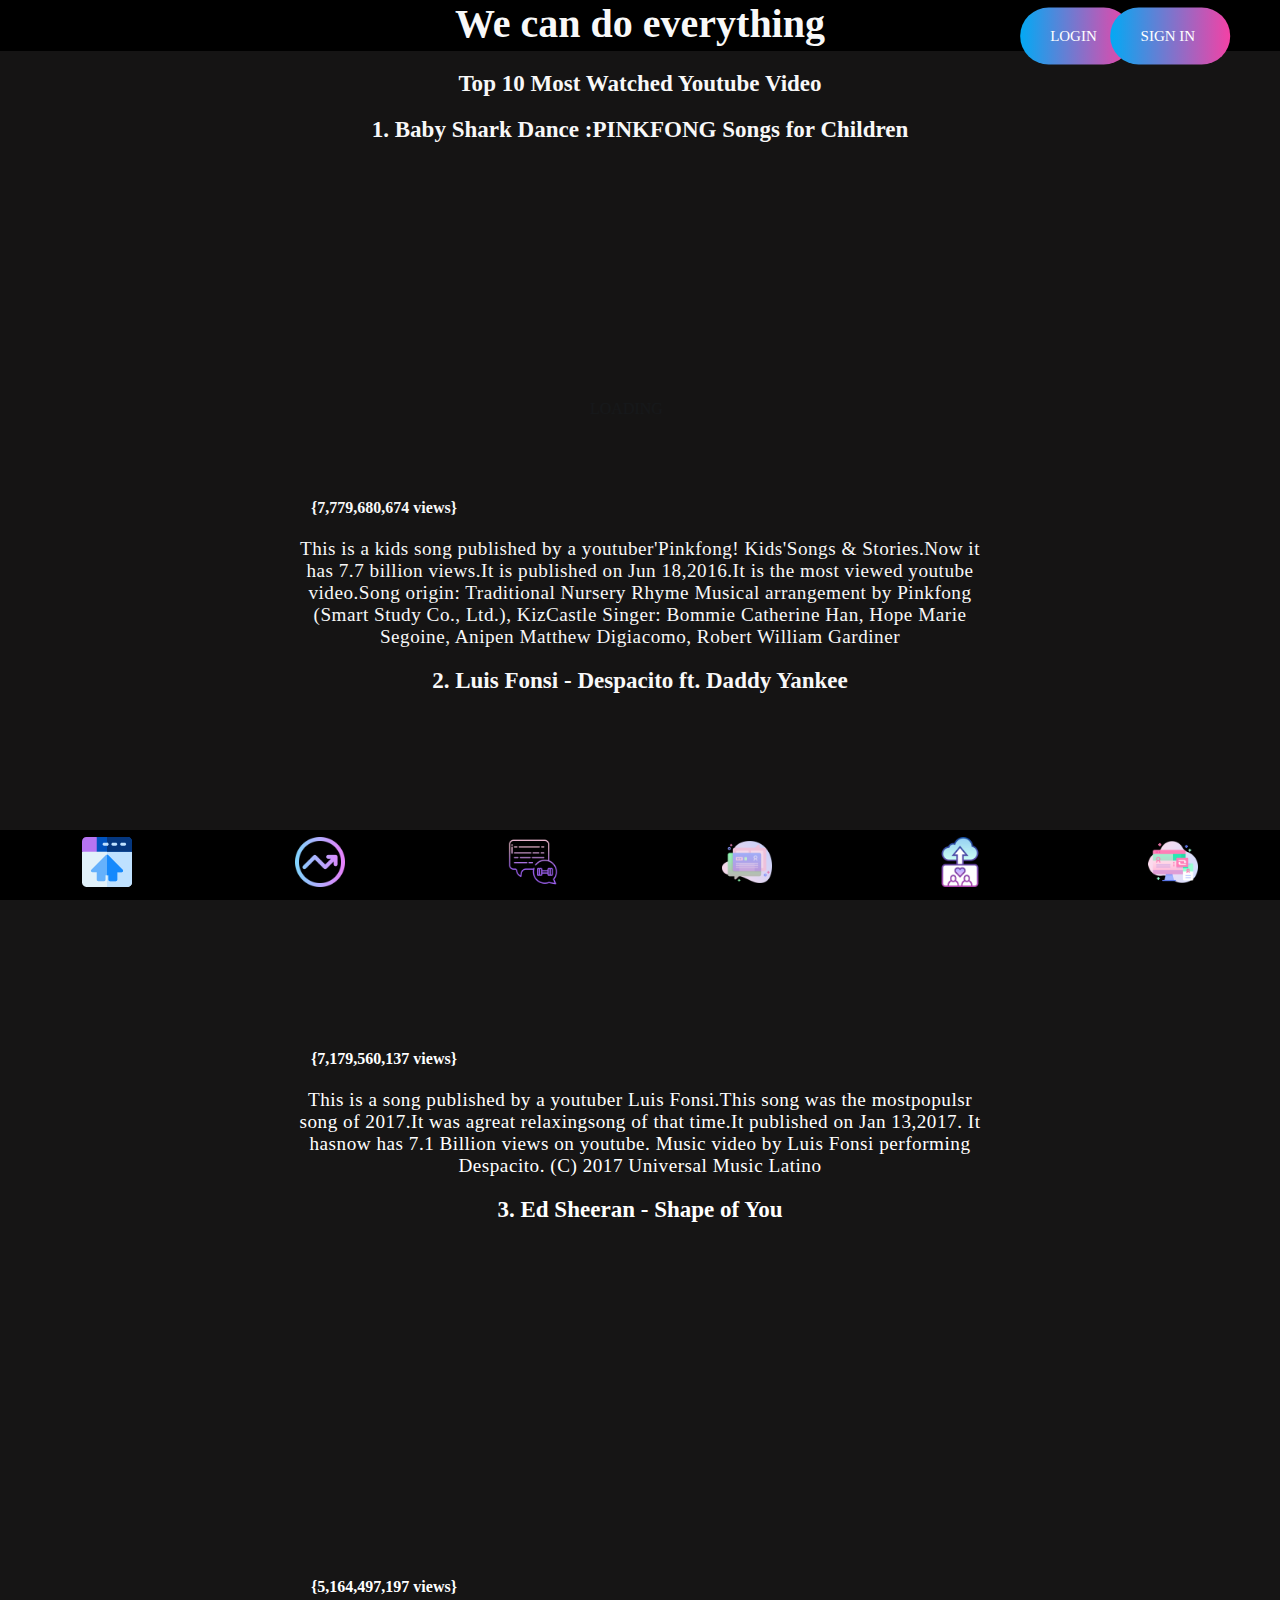
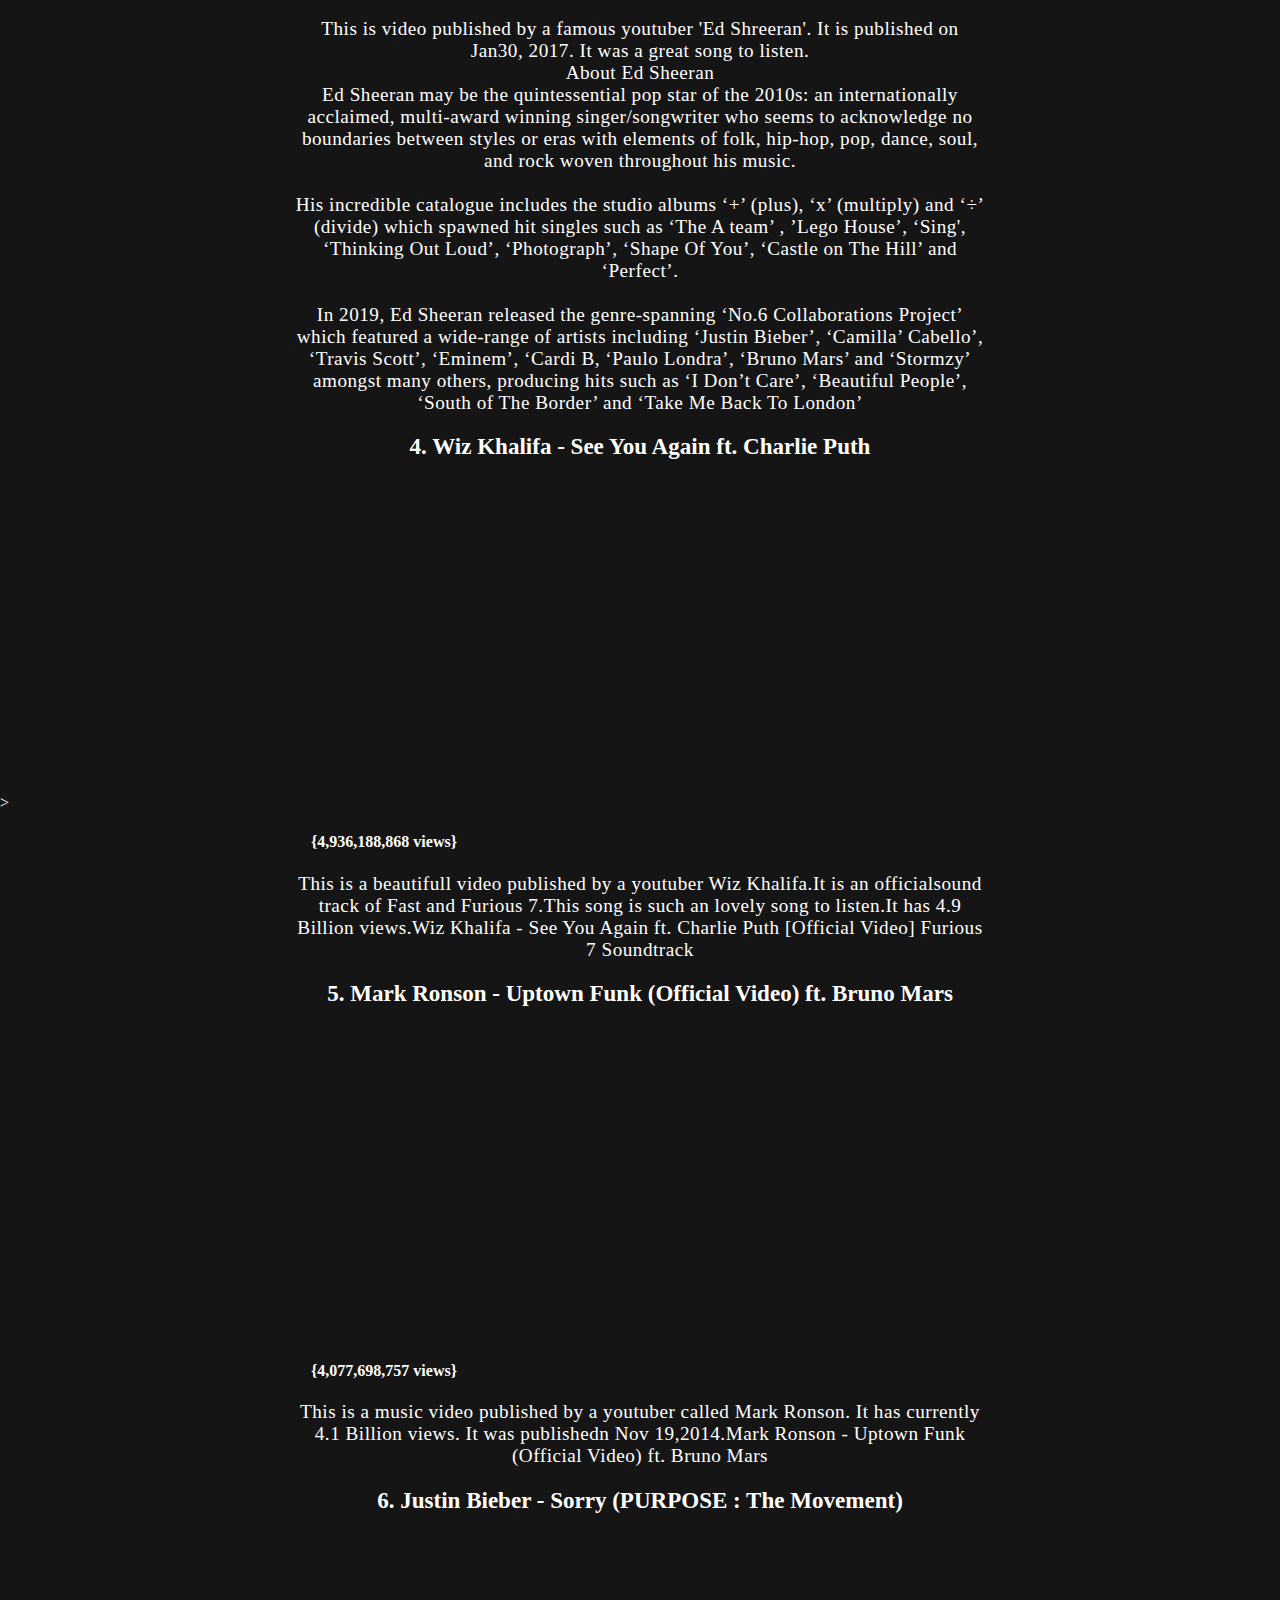
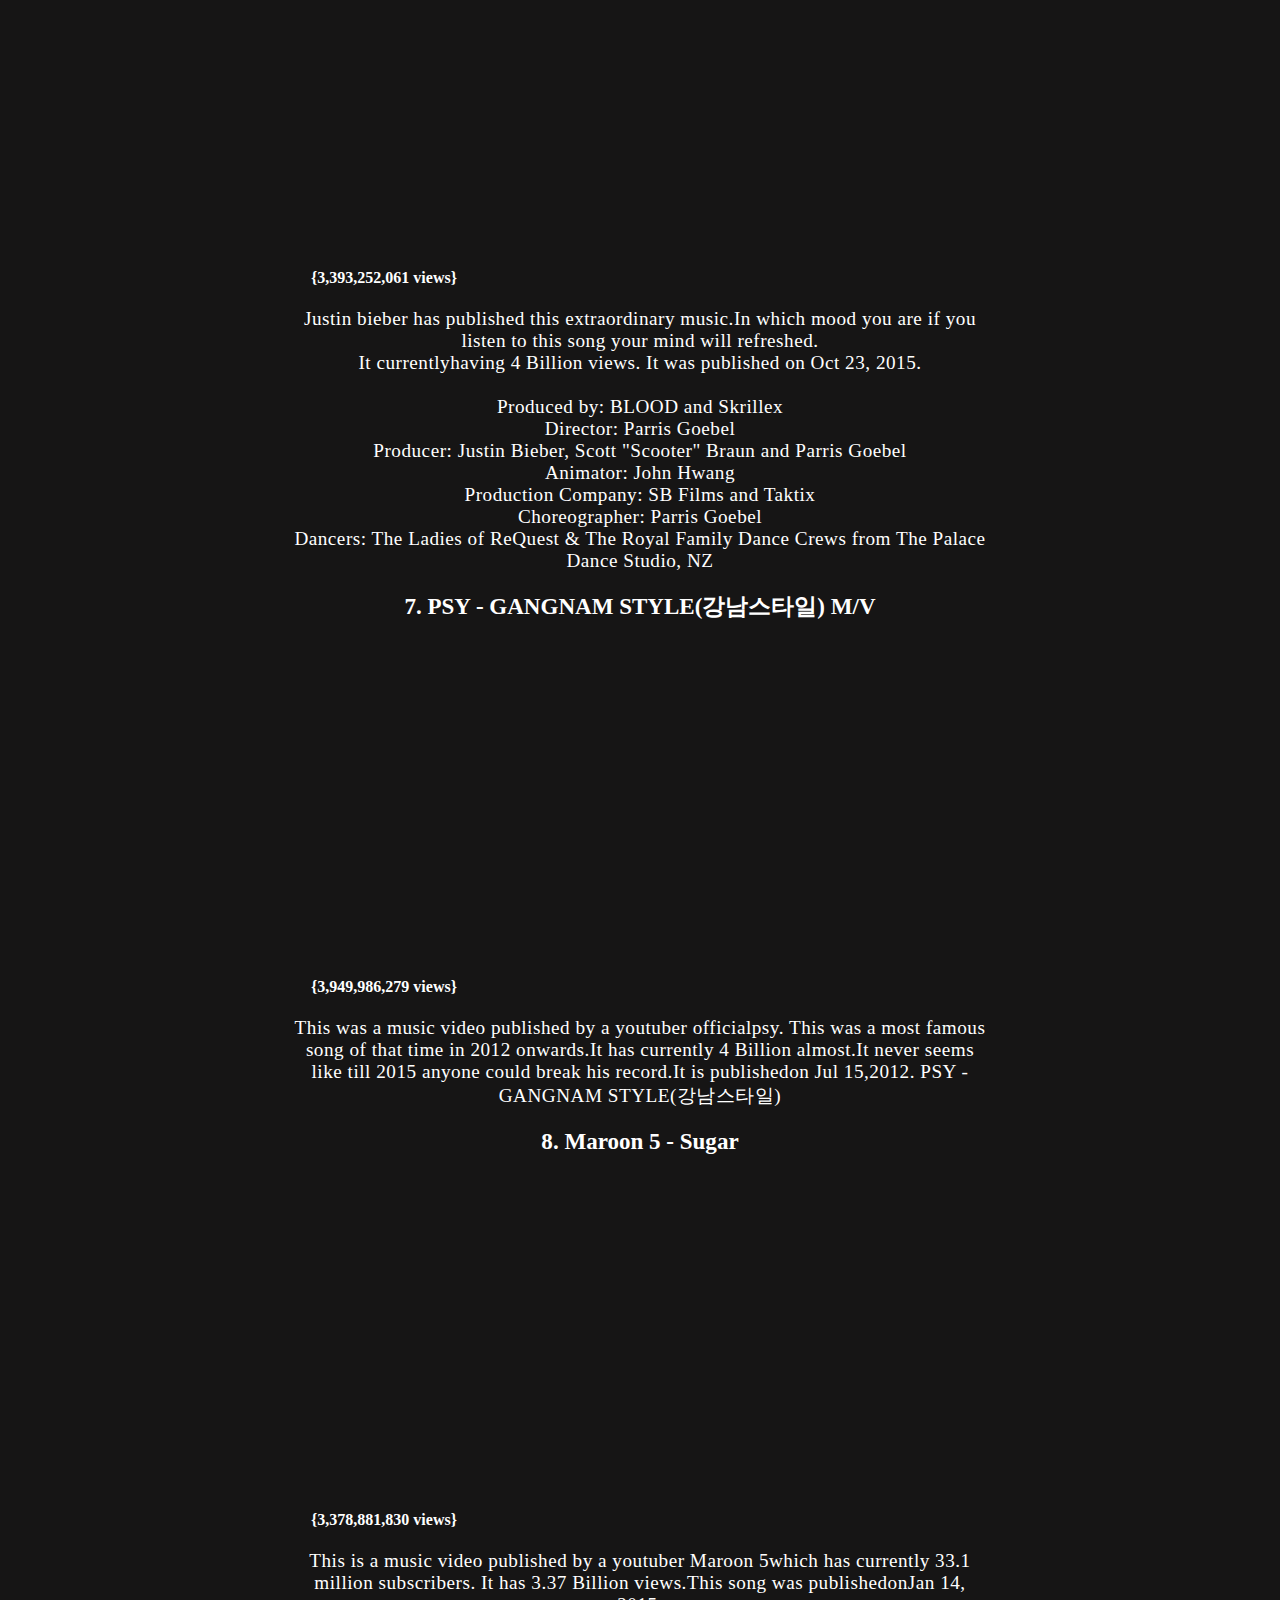
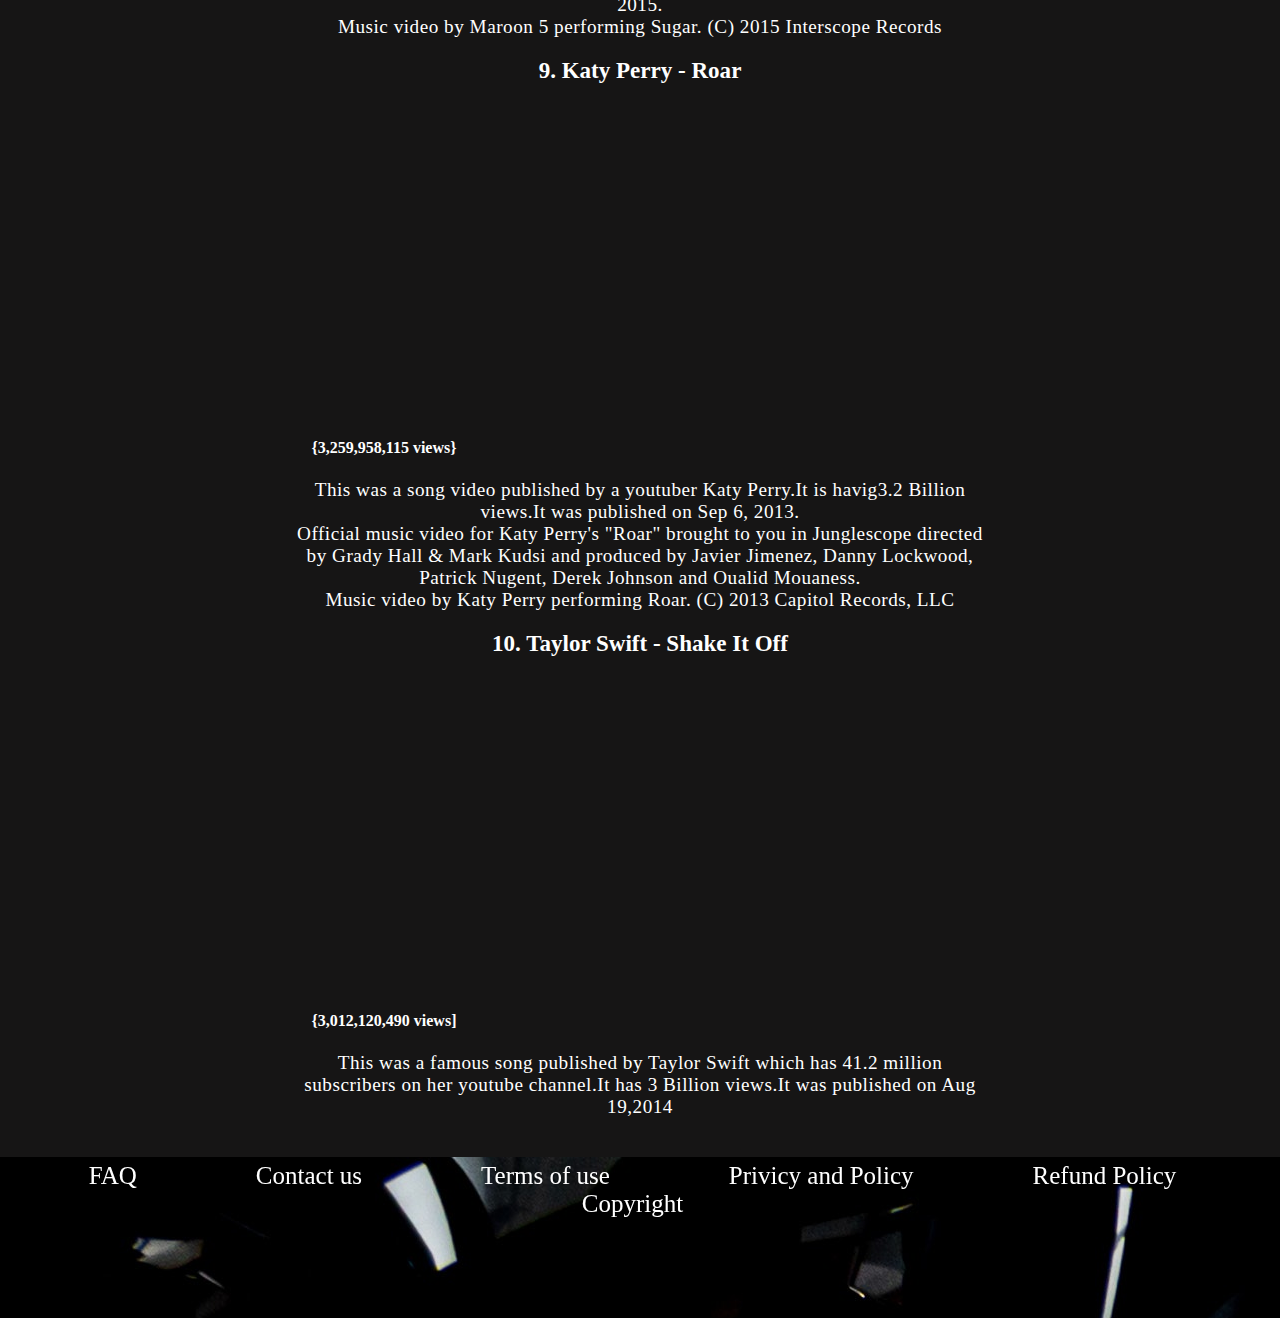
<file: index.html>
<!DOCTYPE html>
<html lang="en">

<head>
    <meta charset="UTF-8">
    <meta name="viewport" content="width=device-width, initial-scale=1.0">
    <meta name="description" content="Top 10 most popular music video on youtube, Justin bieber sorry beats gangnam star song">
    <title>WhatIsUpEveryone</title>
    <link rel="stylesheet" type="text/css" href="style.css">
    <link a href="C:\Users\User\Downloads\home-page.svg" rel="stylesheet">
    <meta http-equiv="X-UA-Compatile" content="width-service-width,initia-scales=1.0">
    <link rel="stylesheet" type="text/css" a href="button.css">
        <script src="https://cdnjs.cloudflare.com/ajax/libs/jquery/3.5.0/jquery.min.js"></script>

</head>


<body>
    <div class="loader-container">
        <div class="loader">LOADING</div>
    </div>

    <main>
        <header>
            <h1 class="wow"> We can do everything</h1>
            <a href="#" class="btn1">Login</a>
            <a href="#" class="btn2">Sign in</a>


        </header>

        <nav>
            <a href="# "> <img src="home-page.svg " alt="Home" class="hi ">
            </a>
            <a href="# "> <img src="stat.png" alt="Trending" class="hi ">
            </a>
            <a href="# ">
                <img src="chat (1).png " alt="News " class="hi ">
                <!--
            Icons made by <a href="https://www.flaticon.com/authors/inipagistudio " title="inipagistudio ">inipagistudio</a> from <a href="https://www.flaticon.com/ " title="Flaticon "> www.flaticon.com</a> -->
            </a>
            <a href="# "><img src="chat.png " alt="chat " class="hi ">
                <!--
                made by freepik <div>Icons made by <a href="https://www.flaticon.com/authors/freepik " title="Freepik ">Freepik</a> from <a href="https://www.flaticon.com/ " title="Flaticon ">www.flaticon.com</a></div>
            -->
            </a>
            <a href="# ">
                <img src="upload.png " alt="Upload " class="hi "> </a>
            <a href="# " o class="hi ">
                <img src="profile.png " o class="hi "> </a>
        </nav>

        <h2> Top 10 Most Watched Youtube Video</h2>
        <h2> 1. Baby Shark Dance :PINKFONG Songs for Children</h2>
        <iframe width="560" height="315" src="https://www.youtube.com/embed/XqZsoesa55w" frameborder="0" allow="accelerometer; autoplay; clipboard-write; encrypted-media; gyroscope; picture-in-picture" allowfullscreen class="pic"></iframe>
        <h4>{7,779,680,674 views}</h4>
        <p>This is a kids song published by a youtuber'Pinkfong! Kids'Songs & Stories.Now it has 7.7 billion views.It is published on Jun 18,2016.It is the most viewed youtube video.Song origin: Traditional Nursery Rhyme Musical arrangement by Pinkfong (Smart
            Study Co., Ltd.), KizCastle Singer: Bommie Catherine Han, Hope Marie Segoine, Anipen Matthew Digiacomo, Robert William Gardiner</p>
        <h2>2. Luis Fonsi - Despacito ft. Daddy Yankee</h2>
        <iframe width="560" height="315" src="https://www.youtube.com/embed/kJQP7kiw5Fk" frameborder="0" allow="accelerometer; autoplay; clipboard-write; encrypted-media; gyroscope; picture-in-picture" allowfullscreen class="pic"></iframe>
        <h4>{7,179,560,137 views}</h4>
        <p>This is a song published by a youtuber Luis Fonsi.This song was the mostpopulsr song of 2017.It was agreat relaxingsong of that time.It published on Jan 13,2017. It hasnow has 7.1 Billion views on youtube. Music video by Luis Fonsi performing
            Despacito. (C) 2017 Universal Music Latino</p>
        <h2>3. Ed Sheeran - Shape of You</h2>
        <iframe width="560" height="315" src="https://www.youtube.com/embed/JGwWNGJdvx8" frameborder="0" allow="accelerometer; autoplay; clipboard-write; encrypted-media; gyroscope; picture-in-picture" allowfullscreen class="pic"></iframe>
        <h4>{5,164,497,197 views}</h4>
        <p>This is video published by a famous youtuber 'Ed Shreeran'. It is published on Jan30, 2017. It was a great song to listen.<br>About Ed Sheeran <br> Ed Sheeran may be the quintessential pop star of the 2010s: an internationally acclaimed, multi-award
            winning singer/songwriter who seems to acknowledge no boundaries between styles or eras with elements of folk, hip-hop, pop, dance, soul, and rock woven throughout his music. </br><br> His incredible catalogue includes the studio albums ‘+’
            (plus), ‘x’ (multiply) and ‘÷’ (divide) which spawned hit singles such as ‘The A team’ , ’Lego House’, ‘Sing', ‘Thinking Out Loud’, ‘Photograph’, ‘Shape Of You’, ‘Castle on The Hill’ and ‘Perfect’. </br><br> In 2019, Ed Sheeran released the
            genre-spanning ‘No.6 Collaborations Project’ which featured a wide-range of artists including ‘Justin Bieber’, ‘Camilla’ Cabello’, ‘Travis Scott’, ‘Eminem’, ‘Cardi B, ‘Paulo Londra’, ‘Bruno Mars’ and ‘Stormzy’ amongst many others, producing
            hits such as ‘I Don’t Care’, ‘Beautiful People’, ‘South of The Border’ and ‘Take Me Back To London’</p>
        <h2>4. Wiz Khalifa - See You Again ft. Charlie Puth</h2>
        <iframe width="560" height="315" src="https://www.youtube.com/embed/RgKAFK5djSk" frameborder="0" allow="accelerometer; autoplay; clipboard-write; encrypted-media; gyroscope; picture-in-picture" allowfullscreen class="pic"></iframe> >
        <h4>{4,936,188,868 views}</h4>
        <p>This is a beautifull video published by a youtuber Wiz Khalifa.It is an officialsound track of Fast and Furious 7.This song is such an lovely song to listen.It has 4.9 Billion views.Wiz Khalifa - See You Again ft. Charlie Puth [Official Video]
            Furious 7 Soundtrack
        </p>

        <h2>5. Mark Ronson - Uptown Funk (Official Video) ft. Bruno Mars</h2>
        <iframe width="560" height="315" src="https://www.youtube.com/embed/OPf0YbXqDm0" frameborder="0" allow="accelerometer; autoplay; clipboard-write; encrypted-media; gyroscope; picture-in-picture" class="pic"></iframe>
        <h4>{4,077,698,757 views}</h4>
        <p>This is a music video published by a youtuber called Mark Ronson. It has currently 4.1 Billion views. It was publishedn Nov 19,2014.Mark Ronson - Uptown Funk (Official Video) ft. Bruno Mars</p>

        <h2>6. Justin Bieber - Sorry (PURPOSE : The Movement)
        </h2>
        <iframe width="560" height="315" src="https://www.youtube.com/embed/fRh_vgS2dFE" frameborder="0" allow="accelerometer; autoplay; clipboard-write; encrypted-media; gyroscope; picture-in-picture" allowfullscreen class="pic"></iframe>
        <h4>{3,393,252,061 views}</h4>
        <p>Justin bieber has published this extraordinary music.In which mood you are if you listen to this song your mind will refreshed.
            <br>It currentlyhaving 4 Billion views. It was published on Oct 23, 2015.</br><br>Produced by: BLOOD and Skrillex
            <br>Director: Parris Goebel <br>Producer: Justin Bieber, Scott "Scooter" Braun and Parris Goebel<br> Animator: John Hwang<br> Production Company: SB Films and Taktix <br>Choreographer: Parris Goebel
            <br>Dancers: The Ladies of ReQuest & The Royal Family Dance Crews from The Palace Dance Studio, NZ </br>
            <h2>7. PSY - GANGNAM STYLE(강남스타일) M/V</h2>
            <iframe width="560" height="315" src="https://www.youtube.com/embed/9bZkp7q19f0" frameborder="0" allow="accelerometer; autoplay; clipboard-write; encrypted-media; gyroscope; picture-in-picture" allowfullscreen class="pic"></iframe>
            <h4>{3,949,986,279 views}</h4>
            <p>This was a music video published by a youtuber officialpsy. This was a most famous song of that time in 2012 onwards.It has currently 4 Billion almost.It never seems like till 2015 anyone could break his record.It is publishedon Jul 15,2012.
                PSY - GANGNAM STYLE(강남스타일)</p>
            <h2>8. Maroon 5 - Sugar</h2>
            <iframe width="560" height="315" src="https://www.youtube.com/embed/09R8_2nJtjg" frameborder="0" allow="accelerometer; autoplay; clipboard-write; encrypted-media; gyroscope; picture-in-picture" allowfullscreen class="pic"></iframe>
            <h4>{3,378,881,830 views}</h4>
            <p>This is a music video published by a youtuber Maroon 5which has currently 33.1 million subscribers. It has 3.37 Billion views.This song was publishedonJan 14, 2015.<br>Music video by Maroon 5 performing Sugar. (C) 2015 Interscope Records</p>
            <h2>9. Katy Perry - Roar </h2>
            <iframe width="560" height="315" src="https://www.youtube.com/embed/CevxZvSJLk8" frameborder="0" allow="accelerometer; autoplay; clipboard-write; encrypted-media; gyroscope; picture-in-picture" allowfullscreen class="pic"></iframe>
            <h4>{3,259,958,115 views}</h4>
            <p> This was a song video published by a youtuber Katy Perry.It is havig3.2 Billion views.It was published on Sep 6, 2013.
                <br> Official music video for Katy Perry's "Roar" brought to you in Junglescope directed by Grady Hall & Mark Kudsi and produced by Javier Jimenez, Danny Lockwood, Patrick Nugent, Derek Johnson and Oualid Mouaness.
                <br> Music video by Katy Perry performing Roar. (C) 2013 Capitol Records, LLC</p>
            <h2>10. Taylor Swift - Shake It Off</h2>
            <iframe width="560" height="315" src="https://www.youtube.com/embed/nfWlot6h_JM" frameborder="0" allow="accelerometer; autoplay; clipboard-write; encrypted-media; gyroscope; picture-in-picture" allowfullscreen class="pic"></iframe>
            <h4>{3,012,120,490 views]</h4>
            <p>This was a famous song published by Taylor Swift which has 41.2 million subscribers on her youtube channel.It has 3 Billion views.It was published on Aug 19,2014</p>
            <aside>
            </aside>
            <!--
        <ul>

            <li class="a ">item1</li>
            <li class="a ">item2</li>
            <li class="a ">item3</li>
        </ul>-->
    </main>
    <footer>
        <a href="# " class="123"> FAQ</a>
        <a href=" # " class="123">  Contact us</a>
        <a href="# " class="123">Terms of use</a>
        <a href="# " class="123"> Privicy and Policy</a>
        <a href=" # " class="123"> Refund Policy</a>
        <a href="# " class="123">Copyright</a>
    </footer>
 <script>
        $(window).on("load", function() {
            $(".loader-container").fadeOut(1000);
        });
    </script>
</body>

</html>
</file>
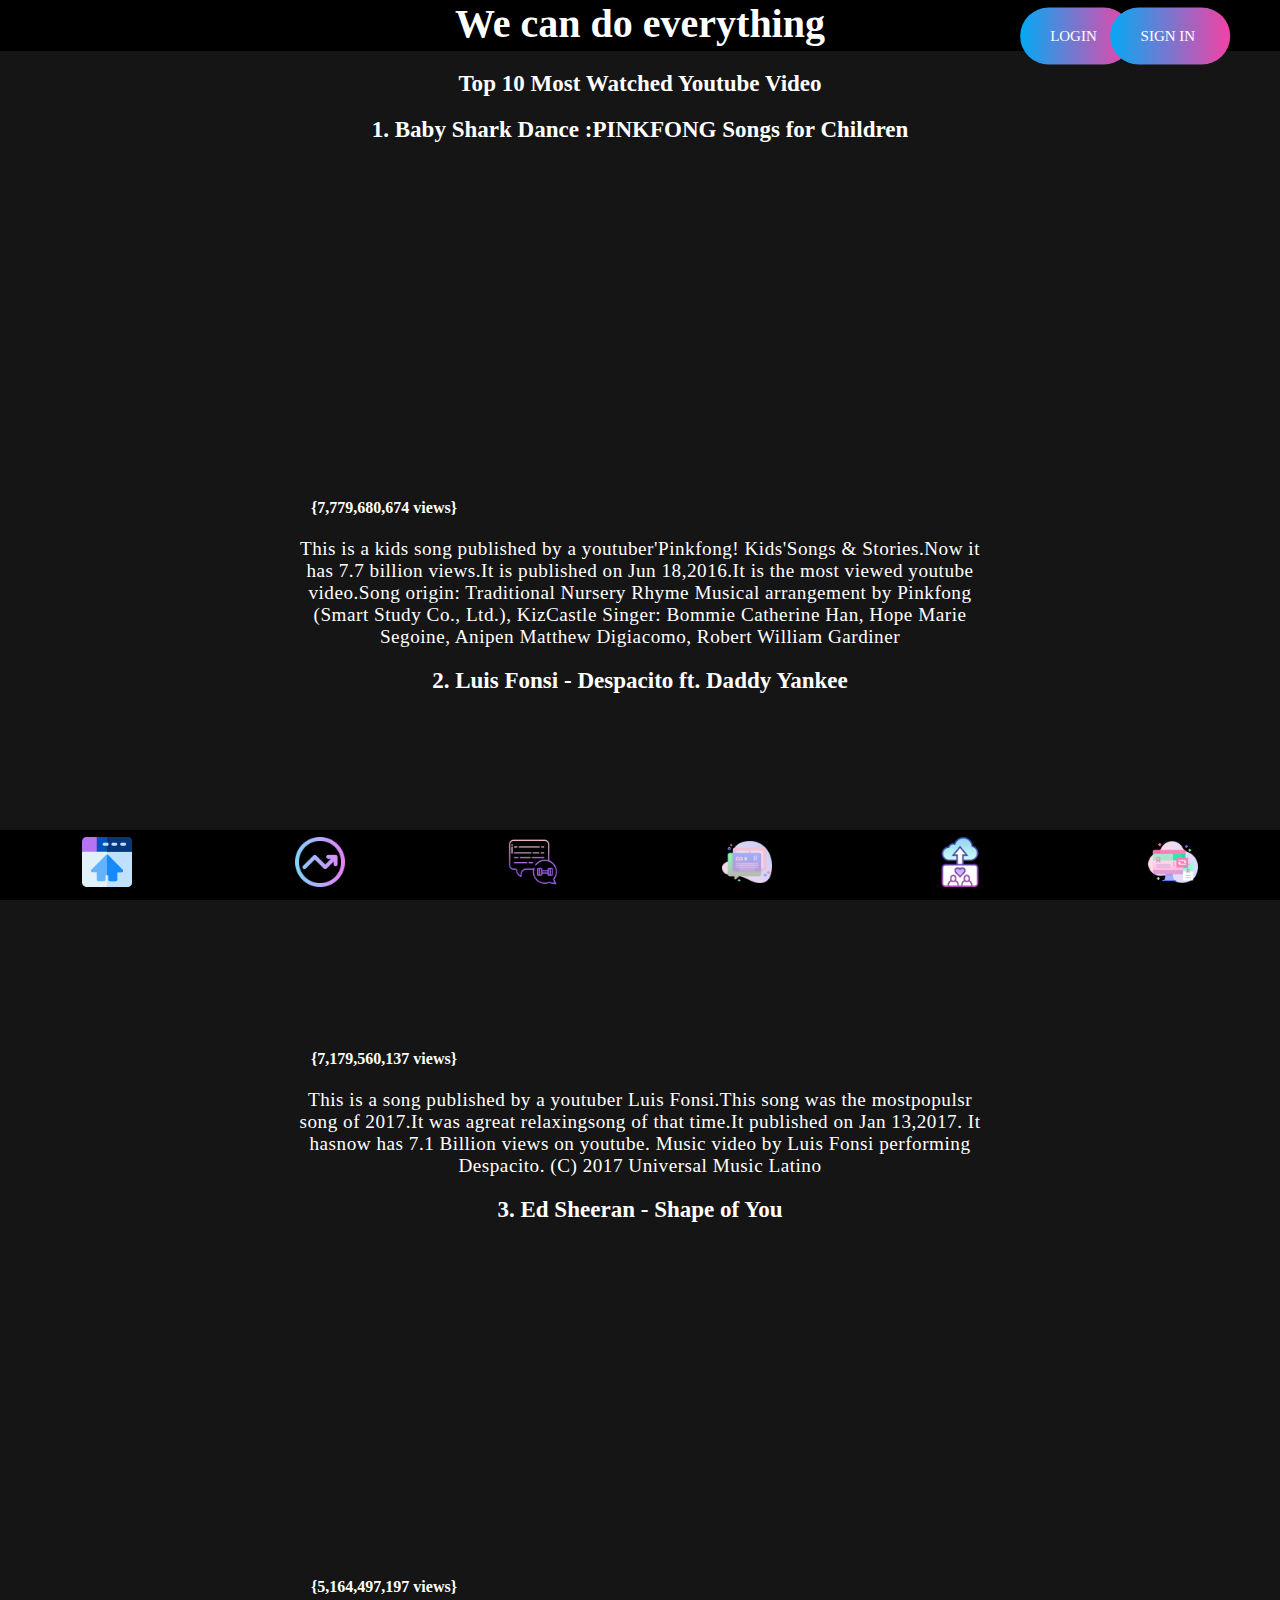
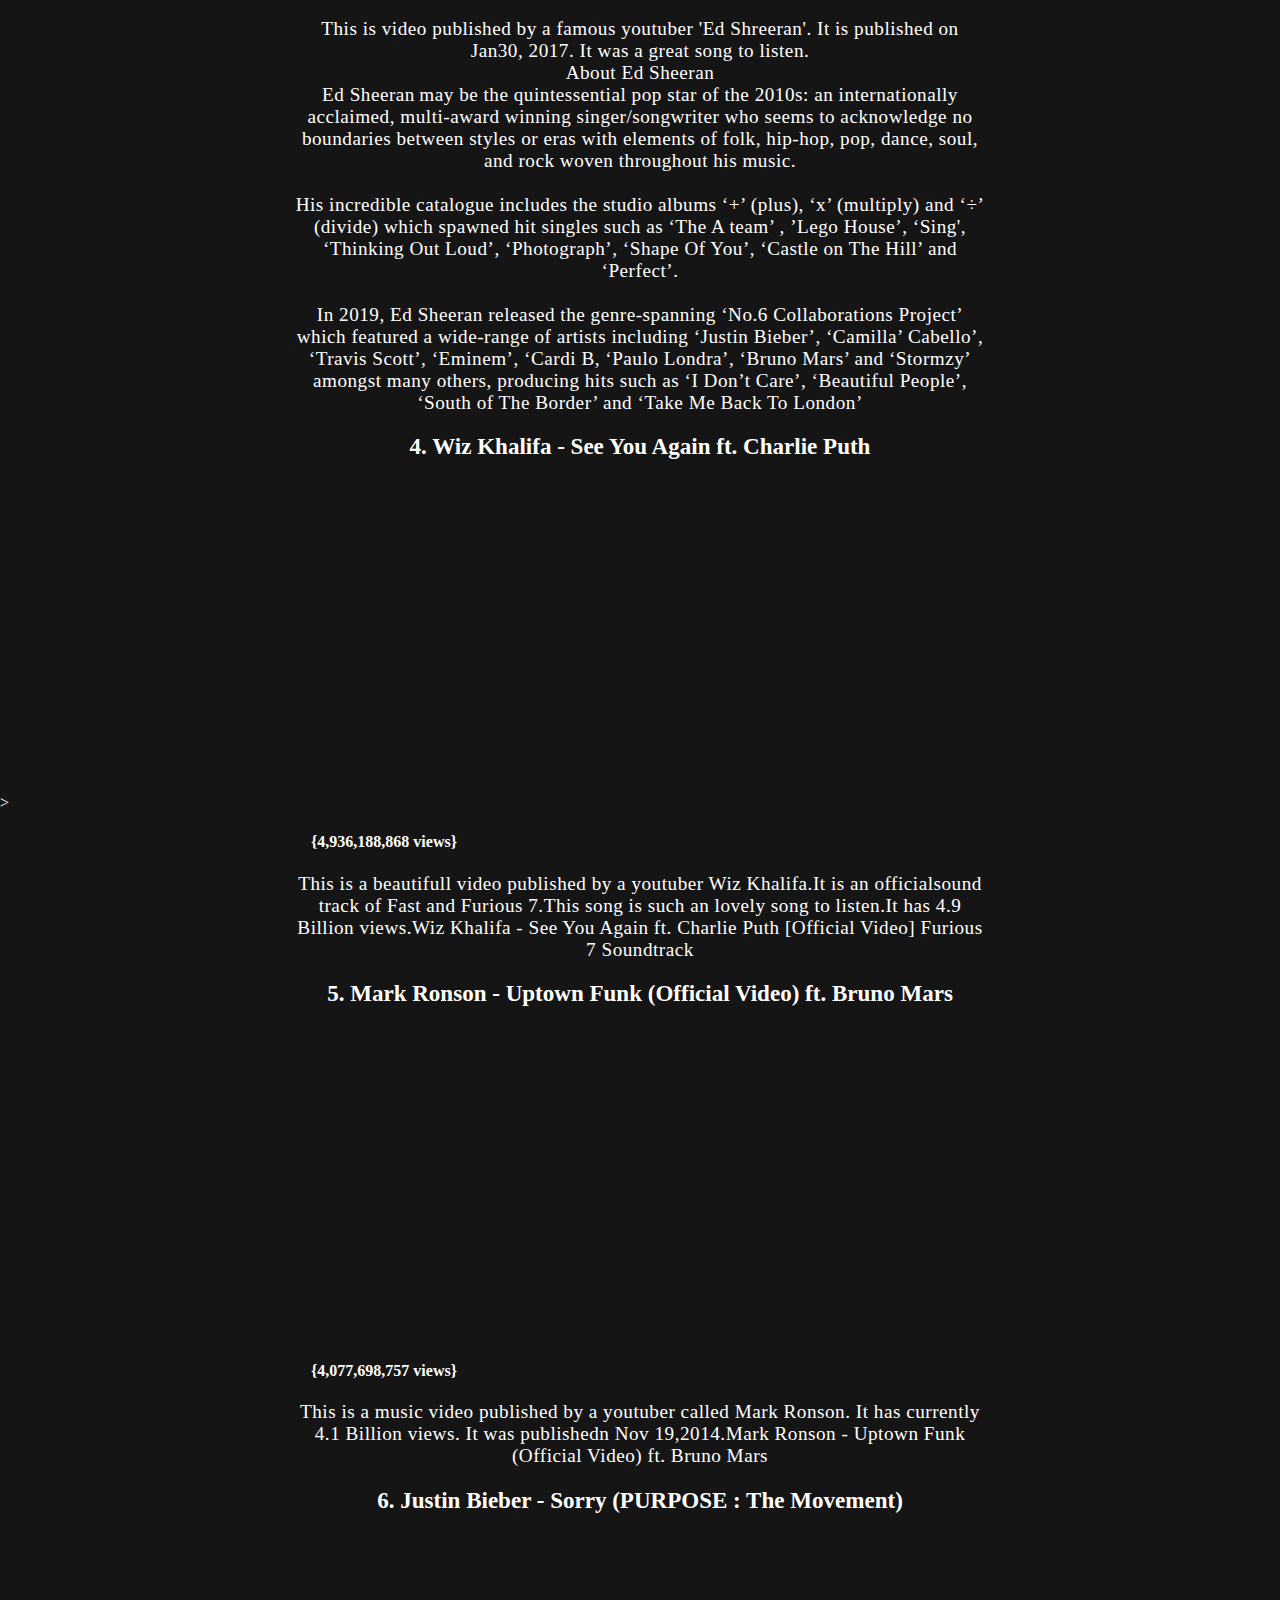
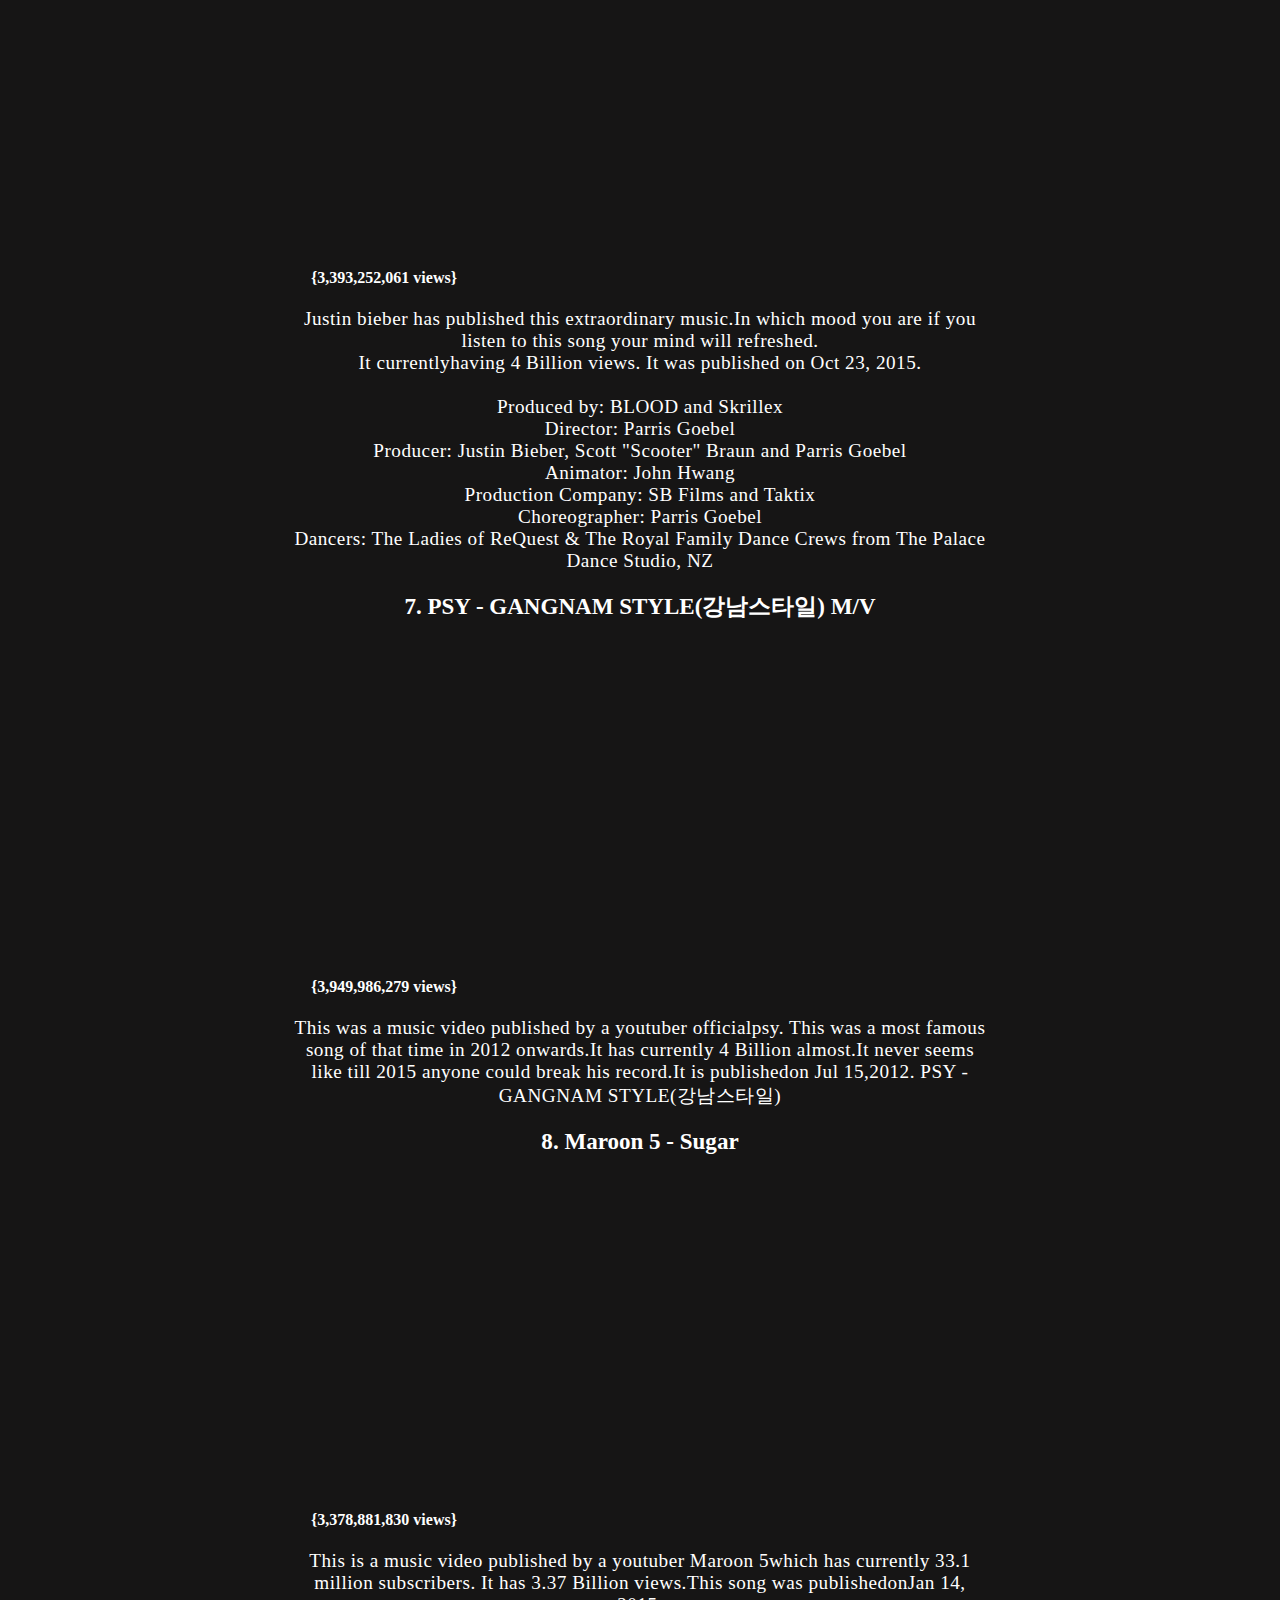
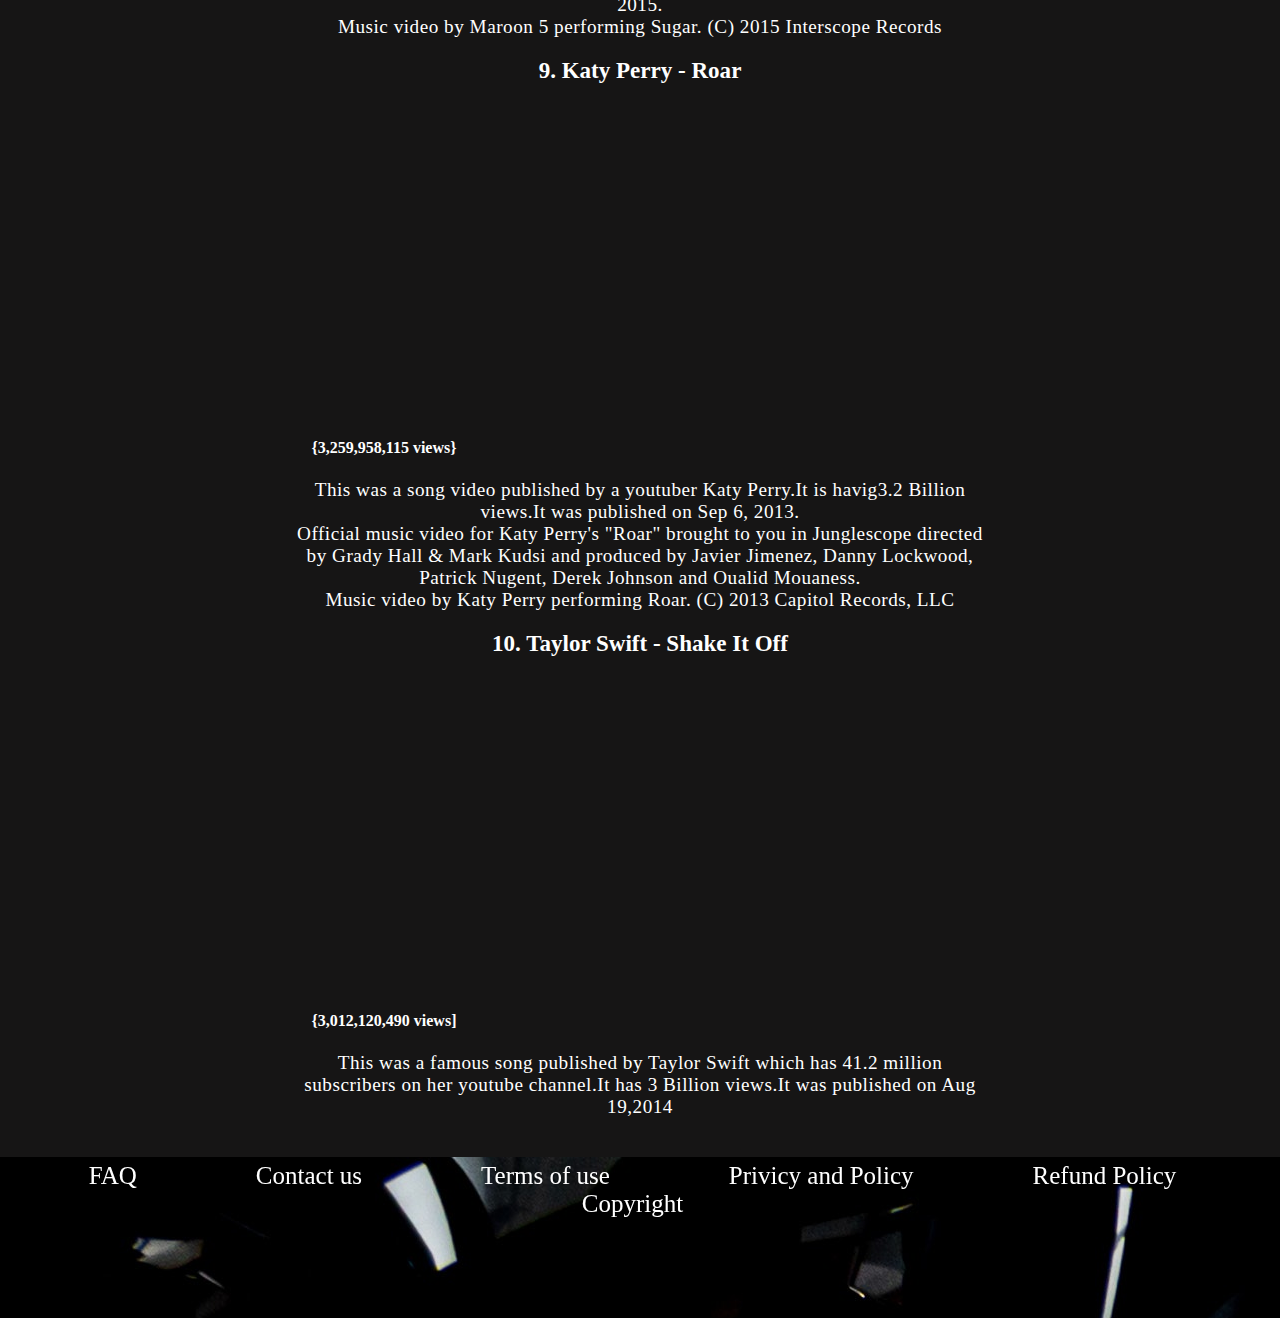
<file: page2.html>
<!DOCTYPE html>
<html lang="en">

<head>
    <meta charset="UTF-8">
    <meta name="viewport" content="width=device-width, initial-scale=1.0">
    <meta name="description" content="Top 10 most popular music video on youtube, Justin bieber sorry beats gangnam star song">
    <title>WhatIsUpEveryone</title>
    <link rel="stylesheet" type="text/css" href="style.css">
    <link a href="C:\Users\User\Downloads\home-page.svg" rel="stylesheet">
    <meta http-equiv="X-UA-Compatile" content="width-service-width,initia-scales=1.0">
    <link rel="stylesheet" type="text/css" a href=" button.css ">
</head>


<body>
    <main>
        <header>
            <h1 class="wow"> We can do everything</h1>
            <a href="#" class="btn1">Login</a>
            <a href="#" class="btn2">Sign in</a>


        </header>

        <nav>
            <a href="# "> <img src="home-page.svg " alt="Home" class="hi ">
            </a>
            <a href="# "> <img src="stat.png" alt="Trending" class="hi ">
            </a>
            <a href="# ">
                <img src="chat (1).png " alt="News " class="hi ">
                <!--
            Icons made by <a href="https://www.flaticon.com/authors/inipagistudio " title="inipagistudio ">inipagistudio</a> from <a href="https://www.flaticon.com/ " title="Flaticon "> www.flaticon.com</a> -->
            </a>
            <a href="# "><img src="chat.png " alt="chat " class="hi ">
                <!--
                made by freepik <div>Icons made by <a href="https://www.flaticon.com/authors/freepik " title="Freepik ">Freepik</a> from <a href="https://www.flaticon.com/ " title="Flaticon ">www.flaticon.com</a></div>
            -->
            </a>
            <a href="# ">
                <img src="upload.png " alt="Upload " class="hi "> </a>
            <a href="# " o class="hi ">
                <img src="profile.png " o class="hi "> </a>
        </nav>

        <h2> Top 10 Most Watched Youtube Video</h2>
        <h2> 1. Baby Shark Dance :PINKFONG Songs for Children</h2>
        <iframe width="560" height="315" src="https://www.youtube.com/embed/XqZsoesa55w" frameborder="0" allow="accelerometer; autoplay; clipboard-write; encrypted-media; gyroscope; picture-in-picture" allowfullscreen class="pic"></iframe>
        <h4>{7,779,680,674 views}</h4>
        <p>This is a kids song published by a youtuber'Pinkfong! Kids'Songs & Stories.Now it has 7.7 billion views.It is published on Jun 18,2016.It is the most viewed youtube video.Song origin: Traditional Nursery Rhyme Musical arrangement by Pinkfong (Smart
            Study Co., Ltd.), KizCastle Singer: Bommie Catherine Han, Hope Marie Segoine, Anipen Matthew Digiacomo, Robert William Gardiner</p>
        <h2>2. Luis Fonsi - Despacito ft. Daddy Yankee</h2>
        <iframe width="560" height="315" src="https://www.youtube.com/embed/kJQP7kiw5Fk" frameborder="0" allow="accelerometer; autoplay; clipboard-write; encrypted-media; gyroscope; picture-in-picture" allowfullscreen class="pic"></iframe>
        <h4>{7,179,560,137 views}</h4>
        <p>This is a song published by a youtuber Luis Fonsi.This song was the mostpopulsr song of 2017.It was agreat relaxingsong of that time.It published on Jan 13,2017. It hasnow has 7.1 Billion views on youtube. Music video by Luis Fonsi performing
            Despacito. (C) 2017 Universal Music Latino</p>
        <h2>3. Ed Sheeran - Shape of You</h2>
        <iframe width="560" height="315" src="https://www.youtube.com/embed/JGwWNGJdvx8" frameborder="0" allow="accelerometer; autoplay; clipboard-write; encrypted-media; gyroscope; picture-in-picture" allowfullscreen class="pic"></iframe>
        <h4>{5,164,497,197 views}</h4>
        <p>This is video published by a famous youtuber 'Ed Shreeran'. It is published on Jan30, 2017. It was a great song to listen.<br>About Ed Sheeran <br> Ed Sheeran may be the quintessential pop star of the 2010s: an internationally acclaimed, multi-award
            winning singer/songwriter who seems to acknowledge no boundaries between styles or eras with elements of folk, hip-hop, pop, dance, soul, and rock woven throughout his music. </br><br> His incredible catalogue includes the studio albums ‘+’
            (plus), ‘x’ (multiply) and ‘÷’ (divide) which spawned hit singles such as ‘The A team’ , ’Lego House’, ‘Sing', ‘Thinking Out Loud’, ‘Photograph’, ‘Shape Of You’, ‘Castle on The Hill’ and ‘Perfect’. </br><br> In 2019, Ed Sheeran released the
            genre-spanning ‘No.6 Collaborations Project’ which featured a wide-range of artists including ‘Justin Bieber’, ‘Camilla’ Cabello’, ‘Travis Scott’, ‘Eminem’, ‘Cardi B, ‘Paulo Londra’, ‘Bruno Mars’ and ‘Stormzy’ amongst many others, producing
            hits such as ‘I Don’t Care’, ‘Beautiful People’, ‘South of The Border’ and ‘Take Me Back To London’</p>
        <h2>4. Wiz Khalifa - See You Again ft. Charlie Puth</h2>
        <iframe width="560" height="315" src="https://www.youtube.com/embed/RgKAFK5djSk" frameborder="0" allow="accelerometer; autoplay; clipboard-write; encrypted-media; gyroscope; picture-in-picture" allowfullscreen class="pic"></iframe> >
        <h4>{4,936,188,868 views}</h4>
        <p>This is a beautifull video published by a youtuber Wiz Khalifa.It is an officialsound track of Fast and Furious 7.This song is such an lovely song to listen.It has 4.9 Billion views.Wiz Khalifa - See You Again ft. Charlie Puth [Official Video]
            Furious 7 Soundtrack
        </p>

        <h2>5. Mark Ronson - Uptown Funk (Official Video) ft. Bruno Mars</h2>
        <iframe width="560" height="315" src="https://www.youtube.com/embed/OPf0YbXqDm0" frameborder="0" allow="accelerometer; autoplay; clipboard-write; encrypted-media; gyroscope; picture-in-picture" class="pic"></iframe>
        <h4>{4,077,698,757 views}</h4>
        <p>This is a music video published by a youtuber called Mark Ronson. It has currently 4.1 Billion views. It was publishedn Nov 19,2014.Mark Ronson - Uptown Funk (Official Video) ft. Bruno Mars</p>

        <h2>6. Justin Bieber - Sorry (PURPOSE : The Movement)
        </h2>
        <iframe width="560" height="315" src="https://www.youtube.com/embed/fRh_vgS2dFE" frameborder="0" allow="accelerometer; autoplay; clipboard-write; encrypted-media; gyroscope; picture-in-picture" allowfullscreen class="pic"></iframe>
        <h4>{3,393,252,061 views}</h4>
        <p>Justin bieber has published this extraordinary music.In which mood you are if you listen to this song your mind will refreshed.
            <br>It currentlyhaving 4 Billion views. It was published on Oct 23, 2015.</br><br>Produced by: BLOOD and Skrillex
            <br>Director: Parris Goebel <br>Producer: Justin Bieber, Scott "Scooter" Braun and Parris Goebel<br> Animator: John Hwang<br> Production Company: SB Films and Taktix <br>Choreographer: Parris Goebel
            <br>Dancers: The Ladies of ReQuest & The Royal Family Dance Crews from The Palace Dance Studio, NZ </br>
            <h2>7. PSY - GANGNAM STYLE(강남스타일) M/V</h2>
            <iframe width="560" height="315" src="https://www.youtube.com/embed/9bZkp7q19f0" frameborder="0" allow="accelerometer; autoplay; clipboard-write; encrypted-media; gyroscope; picture-in-picture" allowfullscreen class="pic"></iframe>
            <h4>{3,949,986,279 views}</h4>
            <p>This was a music video published by a youtuber officialpsy. This was a most famous song of that time in 2012 onwards.It has currently 4 Billion almost.It never seems like till 2015 anyone could break his record.It is publishedon Jul 15,2012.
                PSY - GANGNAM STYLE(강남스타일)</p>
            <h2>8. Maroon 5 - Sugar</h2>
            <iframe width="560" height="315" src="https://www.youtube.com/embed/09R8_2nJtjg" frameborder="0" allow="accelerometer; autoplay; clipboard-write; encrypted-media; gyroscope; picture-in-picture" allowfullscreen class="pic"></iframe>
            <h4>{3,378,881,830 views}</h4>
            <p>This is a music video published by a youtuber Maroon 5which has currently 33.1 million subscribers. It has 3.37 Billion views.This song was publishedonJan 14, 2015.<br>Music video by Maroon 5 performing Sugar. (C) 2015 Interscope Records</p>
            <h2>9. Katy Perry - Roar </h2>
            <iframe width="560" height="315" src="https://www.youtube.com/embed/CevxZvSJLk8" frameborder="0" allow="accelerometer; autoplay; clipboard-write; encrypted-media; gyroscope; picture-in-picture" allowfullscreen class="pic"></iframe>
            <h4>{3,259,958,115 views}</h4>
            <p> This was a song video published by a youtuber Katy Perry.It is havig3.2 Billion views.It was published on Sep 6, 2013.
                <br> Official music video for Katy Perry's "Roar" brought to you in Junglescope directed by Grady Hall & Mark Kudsi and produced by Javier Jimenez, Danny Lockwood, Patrick Nugent, Derek Johnson and Oualid Mouaness.
                <br> Music video by Katy Perry performing Roar. (C) 2013 Capitol Records, LLC</p>
            <h2>10. Taylor Swift - Shake It Off</h2>
            <iframe width="560" height="315" src="https://www.youtube.com/embed/nfWlot6h_JM" frameborder="0" allow="accelerometer; autoplay; clipboard-write; encrypted-media; gyroscope; picture-in-picture" allowfullscreen class="pic"></iframe>
            <h4>{3,012,120,490 views]</h4>
            <p>This was a famous song published by Taylor Swift which has 41.2 million subscribers on her youtube channel.It has 3 Billion views.It was published on Aug 19,2014</p>
            <aside>
            </aside>
            <!--
        <ul>

            <li class="a ">item1</li>
            <li class="a ">item2</li>
            <li class="a ">item3</li>
        </ul>-->
    </main>
    <footer>
        <a href="# " class="123"> FAQ</a>
        <a href=" # " class="123">  Contact us</a>
        <a href="# " class="123">Terms of use</a>
        <a href="# " class="123"> Privicy and Policy</a>
        <a href=" # " class="123"> Refund Policy</a>
        <a href="# " class="123">Copyright</a>
    </footer>

</body>

</html>
</file>
<file: style.css>
body {
                 background: rgb(22, 21, 21);
                 color: white;
                 align-content: flex-start;
                 margin: 0 0 4px 0;
             }
             
             h2 {
                 text-size-adjust: auto;
             }
             
             #google-link::before-visited {
                 color: #C8C6D2;
             }
             
             #google-link:visited {
                 color: whitesmoke;
             }
             
             header {
                 text-align: center;
                 color: white;
                 background-color: black;
                 background-size: 20%;
                 top: 2%;
                 height: 4vw;
             }
             
             nav {
                 text-align: center;
                 position: fixed;
                 bottom: 0;
                 width: 100%;
                 height: 70px;
                 background-color: black;
                 display: flex;
                 overflow-x: auto;
                 text-size-adjust: 20px;
             }
             
             nav a {
                 display: flex;
                 flex-direction: column;
                 align-items: center;
                 flex-grow: 1;
                 padding-top: 7px;
                 border-radius: 19px;
             }
             
             .hi {
                 color: black;
                 height: 50px;
                 width: 50px;
                 align-content: center;
             }
             
             footer {
                 background-image: url(pexels-free-creative-stuff-4049350.jpg);
                 width: 100%;
                 background-repeat: no-repeat;
                 padding: 5px 0 65px 9px;
                 text-align: center;
                 margin: 0px;
                 size: 20px;
                 right: 0%;
                 padding-bottom: 100px;
                 position: absolute;
             }
             
             a[class="123"] {
                 color: rgb(255, 255, 255);
                 padding: 0 55px 2px 40px;
                 margin: 5px 10px 50px 10px;
                 font-size: 25px;
                 text-decoration: none;
                 backface-visibility: inherit;
                 border: #c8c6d2;
             }
             
             footer a:hover {
                 color: hotpink;
                 background-color: white;
                 border-radius: 50px;
                 background-position: center;
             }
             
             p {
                 font-size: 30px;
                 font-weight: 300;
                 letter-spacing: 0.5px;
                 text-transform: full-width;
                 word-spacing: normal;
             }
             
             li[class="a"] {
                 color: whitesmoke;
             }
             
             .wow {
                 font-size: 40px;
                 text-align: center;
                 color: #fff;
                 margin-top: 0px;
                 -webkit-animation: glow 1s ease-in-out infinite alternate;
                 -moz-animation: glow 1s ease-in-out infinite alternate;
                 animation: glow 1s ease-in-out infinite alternate;
             }
             
             aside {
                 align-self: flex-end;
                 height: 20px;
             }
             
             @-webkit-keyframes glow {
                 from {
                     text-shadow: 0 0 10px #fff, 0 0 20px #fff, 0 0 30px #e60073, 0 0 40px #e60073, 0 0 50px #e60073, 0 0 60px #e60073, 0 0 70px #e60073;
                 }
                 to {
                     text-shadow: 0 0 20px #fff, 0 0 30px #ff4da6, 0 0 40px #ff4da6, 0 0 50px #ff4da6, 0 0 60px #ff4da6, 0 0 70px #ff4da6, 0 0 80px #ff4da6;
                 }
             }
             
             @media screen and (min-width:200px)and (max-width:500px) {
                 h4 {
                     font-weight: 300;
                     margin-top: 0;
                     margin-left: 3vw;
                 }
                 p {
                     font-size: 5vw;
                     margin: 0 0 0 0;
                     padding: 0 4vw 0 2vw;
                 }
                 .wow {
                     font-size: 10vw;
                     display: inline;
                 }
                 .btn1 {
                     margin: 15vw 35vw 0 0;
                 }
                 .btn2 {
                     margin: 15vw 5vw 3vw 35vw;
                     align-items: flex-end;
                     position: sticky;
                 }
                 h2 {
                     font-size: 7vw;
                     margin: 27vw 0 2vw 4vw;
                 }
                 a[class="123"] {
                     text-align: center;
                     padding-left: 20vw;
                     display: inline;
                 }
                 nav a {
                     size: small;
                     padding: 3vw 0vw 5vw 0vw;
                 }
                 p {
                     margin-left: 2vw;
                     margin-right: 2vw;
                 }
                 .pic {
                     width: 100%;
                     height: auto;
                 }
             }
             
             @media screen and (min-width:500px)and (max-width:16000px) {
                 p {
                     font-size: 1.5vw;
                     font-weight: 300;
                     /*margin-left: 2vw;
             margin-right: 2vw;*/
                     text-align: center;
                     margin-right: 23%;
                     margin-left: 23%;
                 }
                 h2 {
                     font-size: 1.8vw;
                     text-align: center;
                 }.loader-container {
                 width: 100%;
                 height: 100vh;
                 background-color: #111;
                 position: fixed;
                 display: flex;
                 align-items: center;
                 justify-content: center;
             }
             
             .loader {
                 width: 100px;
                 height: 100px;
                 border: 0 solid;
                 color: #3498db;
                 border-radius: 50%;
                 border-top-color: transparent;
                 animation: loader 1.2s linear infinite;
             }
             
             @keyframes loader {
                 25% {
                     color: #2ecc71;
                 }
                 50% {
                     color: #f1c40f;
                 }
                 75% {
                     color: #e74c3c;
                 }
                 to {
                     /**     transform: rotate(360deg);**/
                 }
             }
                 .pic {
                     margin-right: auto;
                     margin-left: auto;
                     display: block;
                     width: 50%;
                 }
                 h4 {
                     text-align: center;
                     margin-left: -40%;
                 }
             }
</file>
<file: button.css>
.btn2 {
                cursor: pointer;
                transform: translate(-50%, -50%);
                text-transform: uppercase;
                text-decoration: none;
                box-sizing: border-box;
                background: linear-gradient(90deg, #03a9f4, #f441a5, #ffeb3b, #03a9f4);
                background-size: 200%;
                z-index: 1;
                color: white;
         
                
            }
            
            .btn1 {
                cursor: pointer;
                transform: translate(-50%, -50%);
                text-transform: uppercase;
                text-decoration: none;
                box-sizing: border-box;
                background: linear-gradient(90deg, #03a9f4, #f441a5, #ffeb3b, #03a9f4);
                background-size: 200%;
                z-index: 1;
                color: white;
       
                
            }
            
            .btn1 {
                padding: 15px 30px 15px 25px;
                border-radius: 30px;
                border: none;
                font-size: 15px;
               position: absolute;
                right: 8%;
                top: 4%;
            }
            
            .btn2 {
                padding: 15px 30px 15px 25px;
                border-radius: 30px;
                border: none;
                font-size: 15px;
                top: 4%;
                right: 0%;
                position: absolute;
            }
            
            .btn1:before {
                content: '';
                position: absolute;
                top: -5px;
                left: -5px;
                right: -5px;
                bottom: -5px;
                z-index: -1;
                background: linear-gradient(90deg, #03a9f4, #f441a5, #ffeb3b);
                background-size: 200%;
                border-radius: 30px;
                transition: 0.1s;
            }
            
            .btn2:before {
                content: '';
                position: absolute;
                top: -5px;
                left: -5px;
                right: -5px;
                bottom: -5px;
                z-index: -1;
                background: linear-gradient(90deg, #03a9f4, #f441a5, #ffeb3b);
                background-size: 200%;
                border-radius: 30px;
                transition: 0.1s;
            }
            
            a:hover[class="btn1"] {
                animation: animate 8s linear infinite;
            }
            
            @keyframes animate {
                0% {
                    background-position: 0%;
                }
                100% {
                    background-position: 400%;
                }
            }
            
            .btn1:hover::before {
                filter: blur(20px);
                background: linear-gradient(90deg, #03a9f4, #f441a5, #ffeb3b);
            }
            
            .btn2:hover::before {
                filter: blur(20px);
                background: linear-gradient(90deg, #03a9f4, #f441a5, #ffeb3b);
            }
            
            a:hover[class="btn2"] {
                animation: animate 8s linear infinite;
            }
            
            @keyframes animate {
                0% {
                    background-position: 0%;
                }
                100% {
                    background-position: 400%;
                }
            }
</file>
